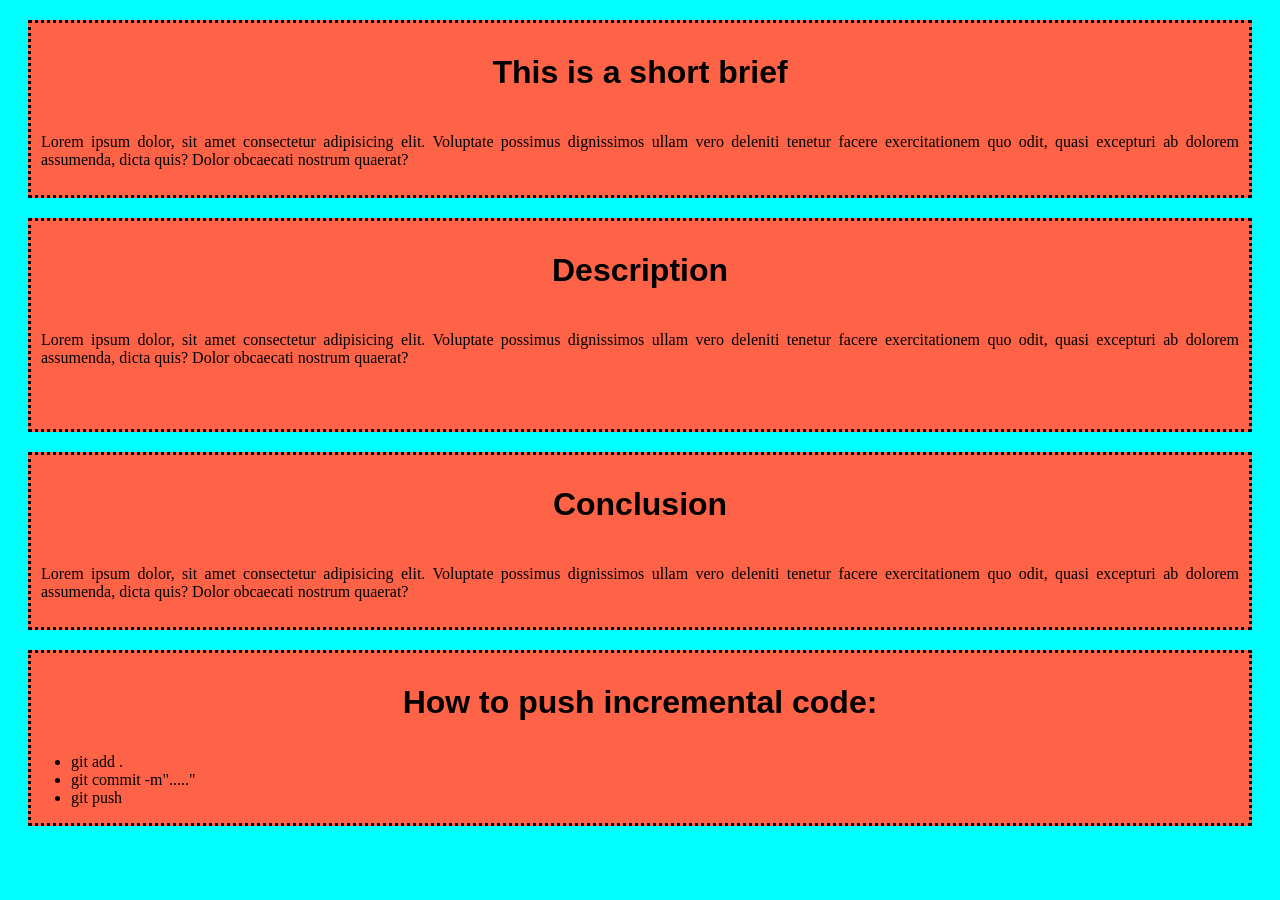
<file: index.html>
<!DOCTYPE html>
<html lang="en">
<head>
    <meta charset="UTF-8">
    <meta name="viewport" content="width=device-width, initial-scale=1.0">
    <title>First Github Repository</title>
    <link rel="stylesheet" href="styles/style.css">
</head>
<body>
    <div>
        <h1>This is a short brief</h1>
        <p>Lorem ipsum dolor, sit amet consectetur adipisicing elit. Voluptate possimus dignissimos ullam vero deleniti tenetur facere exercitationem quo odit, quasi excepturi ab dolorem assumenda, dicta quis? Dolor obcaecati nostrum quaerat?</p>
    </div>
    <div>
        <h1>Description</h1>
        <p>Lorem ipsum dolor, sit amet consectetur adipisicing elit. Voluptate possimus dignissimos ullam vero deleniti tenetur facere exercitationem quo odit, quasi excepturi ab dolorem assumenda, dicta quis? Dolor obcaecati nostrum quaerat?</p>
        <p></p>
    </div>
    <div>
        <h1>Conclusion</h1>
        <p>Lorem ipsum dolor, sit amet consectetur adipisicing elit. Voluptate possimus dignissimos ullam vero deleniti tenetur facere exercitationem quo odit, quasi excepturi ab dolorem assumenda, dicta quis? Dolor obcaecati nostrum quaerat?</p>
    </div>
    <div>
        <h1>How  to push incremental code:</h1>
        <ul>
            <li>git add .</li>
            <li>git commit -m"....."</li>
            <li>git push</li>
        </ul>
    </div>
</body>
</html>
</file>
<file: styles/style.css>
body {
    background-color: aqua;
}
div  {
    background-color:tomato ;
    border: 3px dotted black;
    margin: 20px;
}
h1 {
    text-align: center;
    font-weight: 900;
    padding: 10px;
    font-family: 'Segoe UI', Tahoma, Geneva, Verdana, sans-serif;
}
p {
    text-align: justify;
    padding: 10px;
}
</file>
